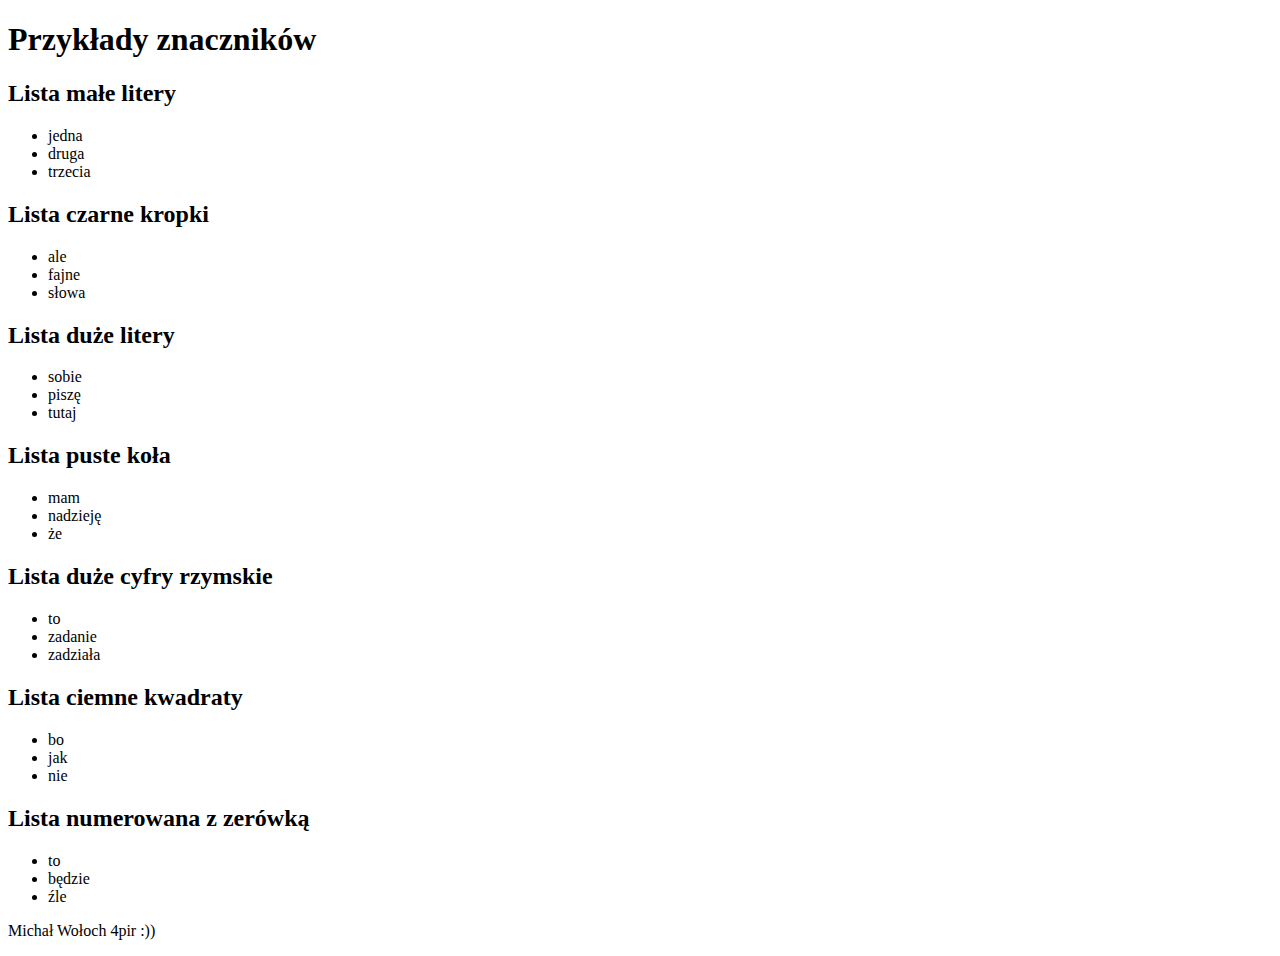
<file: Pracownia tworzenia stron/zadania_egzaminacyjne/Znaczniki/index.html>
<!DOCTYPE html>
<html lang="en">
<head>
    <meta charset="UTF-8">
    <meta http-equiv="X-UA-Compatible" content="IE=edge">
    <meta name="viewport" content="width=device-width, initial-scale=1.0">
    <title>Zadanie ze znacznikami</title>
    <link rel="stylesheet" href="style.css">
</head>
<body>

    <h1>Przykłady znaczników</h1>

    <h2>Lista małe litery</h2>
    <ul class="ml">
        <li>jedna</li>
        <li>druga</li>
        <li>trzecia</li>
    </ul>

    <h2>Lista czarne kropki</h2>
    <ul class="ck">
        <li>ale</li>
        <li>fajne</li>
        <li>słowa</li>
    </ul>

    <h2>Lista duże litery</h2>
    <ul class="dl">
        <li>sobie</li>
        <li>piszę</li>
        <li>tutaj</li>
    </ul>

    <h2>Lista puste koła</h2>
    <ul class="pk">
        <li>mam</li>
        <li>nadzieję</li>
        <li>że</li>
    </ul>

    <h2>Lista duże cyfry rzymskie</h2>
    <ul class="dcr">
        <li>to</li>
        <li>zadanie</li>
        <li>zadziała</li>
    </ul>

    <h2>Lista ciemne kwadraty</h2>
    <ul class="ck">
        <li>bo</li>
        <li>jak</li>
        <li>nie</li>
    </ul>

    <h2>Lista numerowana z zerówką</h2>
    <ul class="nz">
        <li>to</li>
        <li>będzie</li>
        <li>źle</li>
    </ul>

   

    <footer><p>Michał Wołoch 4pir :))</p></footer>
    
</body>
</html>
</file>
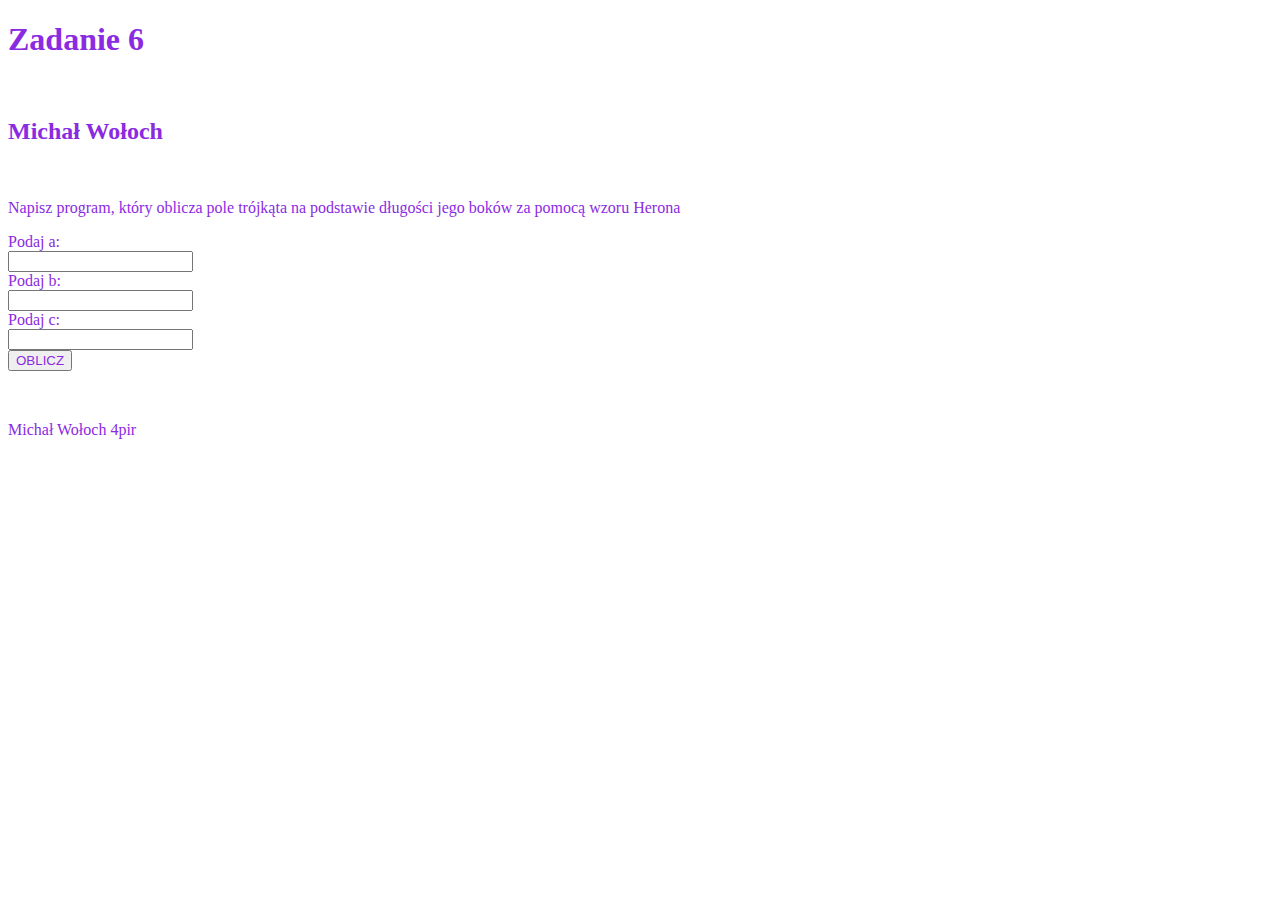
<file: Programowanie aplikacji/zadania egz/Z06/index.html>
<!DOCTYPE html>
<html lang="en">
<head>
    <meta charset="UTF-8">
    <meta http-equiv="X-UA-Compatible" content="IE=edge">
    <meta name="viewport" content="width=device-width, initial-scale=1.0">
    <title>Z06</title>
    <script src="main.js"></script>
    <link rel="stylesheet" href="style.css">
</head>
<body>
    
    <h1>Zadanie 6</h1><br>
    <h2>Michał Wołoch</h2><br>
        <p>Napisz program, który oblicza pole trójkąta na podstawie długości jego boków za pomocą wzoru Herona</p>
        <label for="a">Podaj a:</label><br>
        <input type="number" id="a"><br>
        <label for="b">Podaj b:</label><br>
        <input type="number" id="b"><br>
        <label for="c">Podaj c:</label><br>
        <input type="number" id="c"><br>
            <button onclick="essa()">OBLICZ</button>
            <p id="wynik"></p>

        <br><p>Michał Wołoch 4pir</p>
    
</body>
</html>
</file>
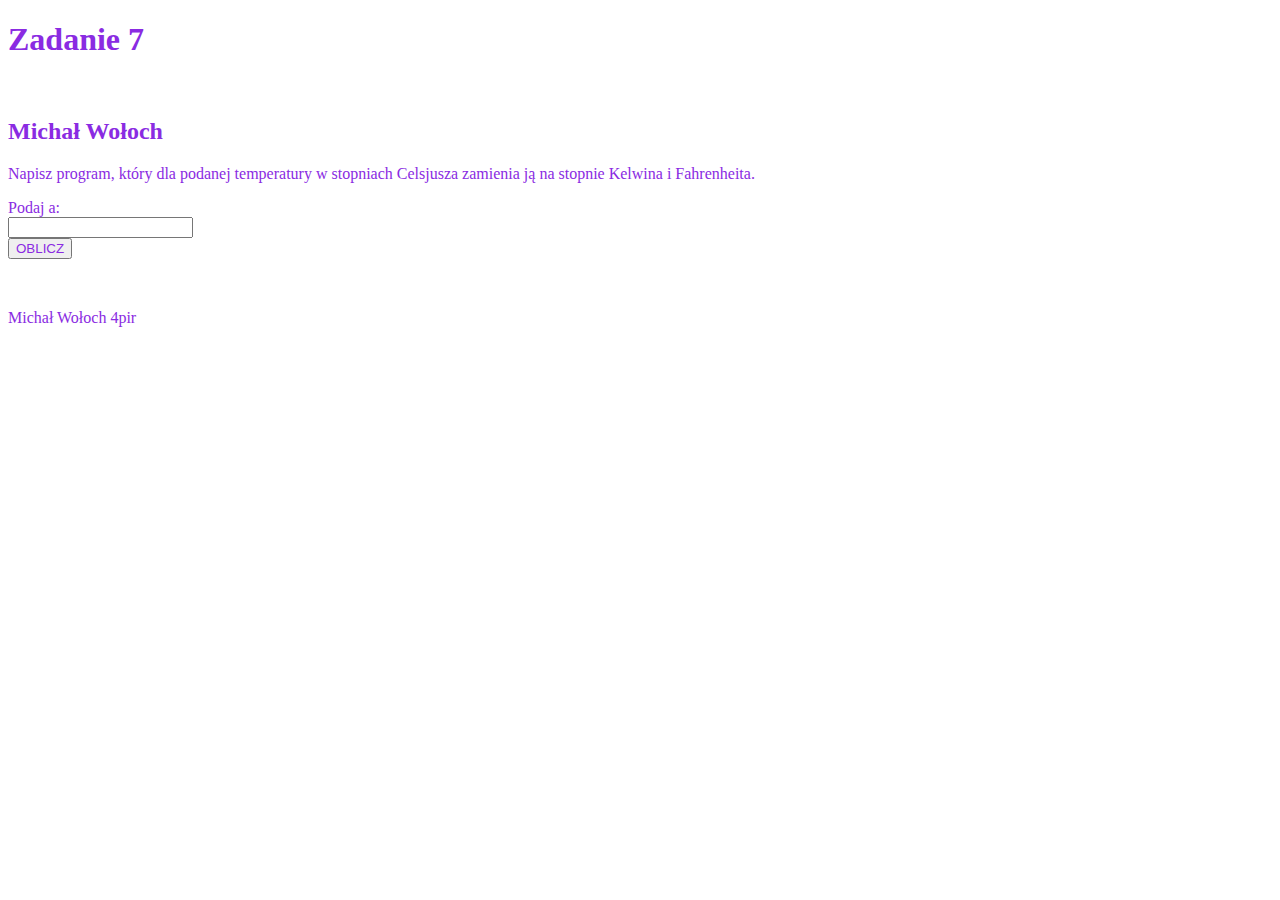
<file: Programowanie aplikacji/zadania egz/Z07/index.html>
<!DOCTYPE html>
<html lang="en">
<head>
    <meta charset="UTF-8">
    <meta http-equiv="X-UA-Compatible" content="IE=edge">
    <meta name="viewport" content="width=device-width, initial-scale=1.0">
    <title>Z07</title>
    <script src="main.js"></script>
    <link rel="stylesheet" href="style.css">
</head>
<body>
    <h1>Zadanie 7</h1><br>
    <h2>Michał Wołoch</h2>
        <p>Napisz program, który dla podanej temperatury w stopniach Celsjusza zamienia ją na stopnie Kelwina i Fahrenheita.</p>
        <label for="a">Podaj a:</label><br>
        <input type="number" id="a"><br>
        <button onclick="essa()">OBLICZ</button>
        <p id="wynik"></p>

    <br><p>Michał Wołoch 4pir</p>
</body>
</html>
</file>
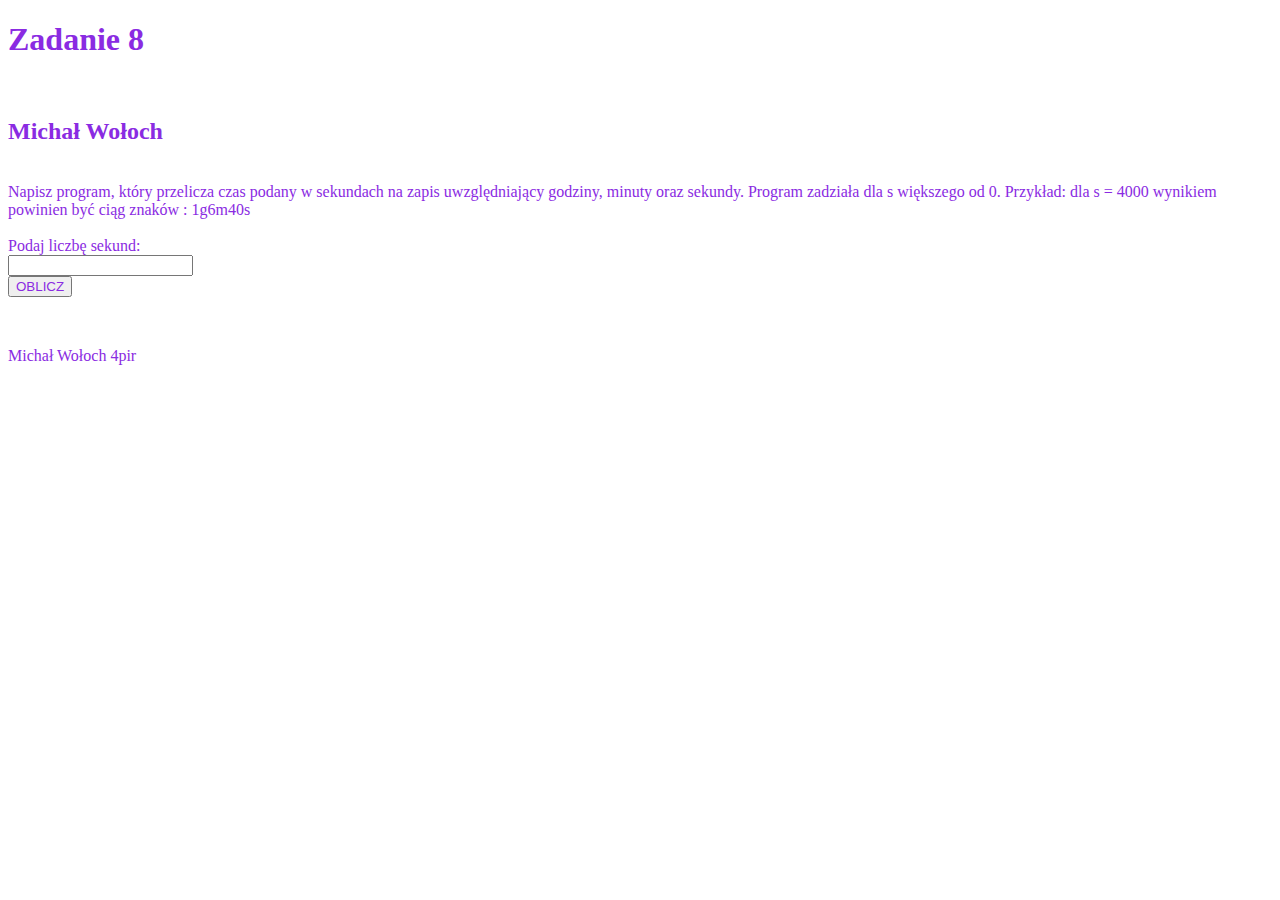
<file: Programowanie aplikacji/zadania egz/Z08/index.html>
<!DOCTYPE html>
<html lang="en">
<head>
    <meta charset="UTF-8">
    <meta http-equiv="X-UA-Compatible" content="IE=edge">
    <meta name="viewport" content="width=device-width, initial-scale=1.0">
    <title>Z08</title>
    <script src="main.js"></script>
    <link rel="stylesheet" href="style.css">
</head>
<body>
<h1>Zadanie 8</h1><br>
<h2>Michał Wołoch</h2><br>
        Napisz program, który przelicza czas podany w sekundach na zapis uwzględniający godziny, minuty oraz sekundy. Program zadziała dla s większego od 0. Przykład: dla s = 4000 wynikiem powinien być ciąg znaków : 1g6m40s<br><br>
        <label for="a">Podaj liczbę sekund:</label><br>
        <input type="number" id="a"><br>
        <button onclick="essa()">OBLICZ</button>
        <p id="wynik"></p>

    <br><p>Michał Wołoch 4pir</p>
</body>
</html>
</file>
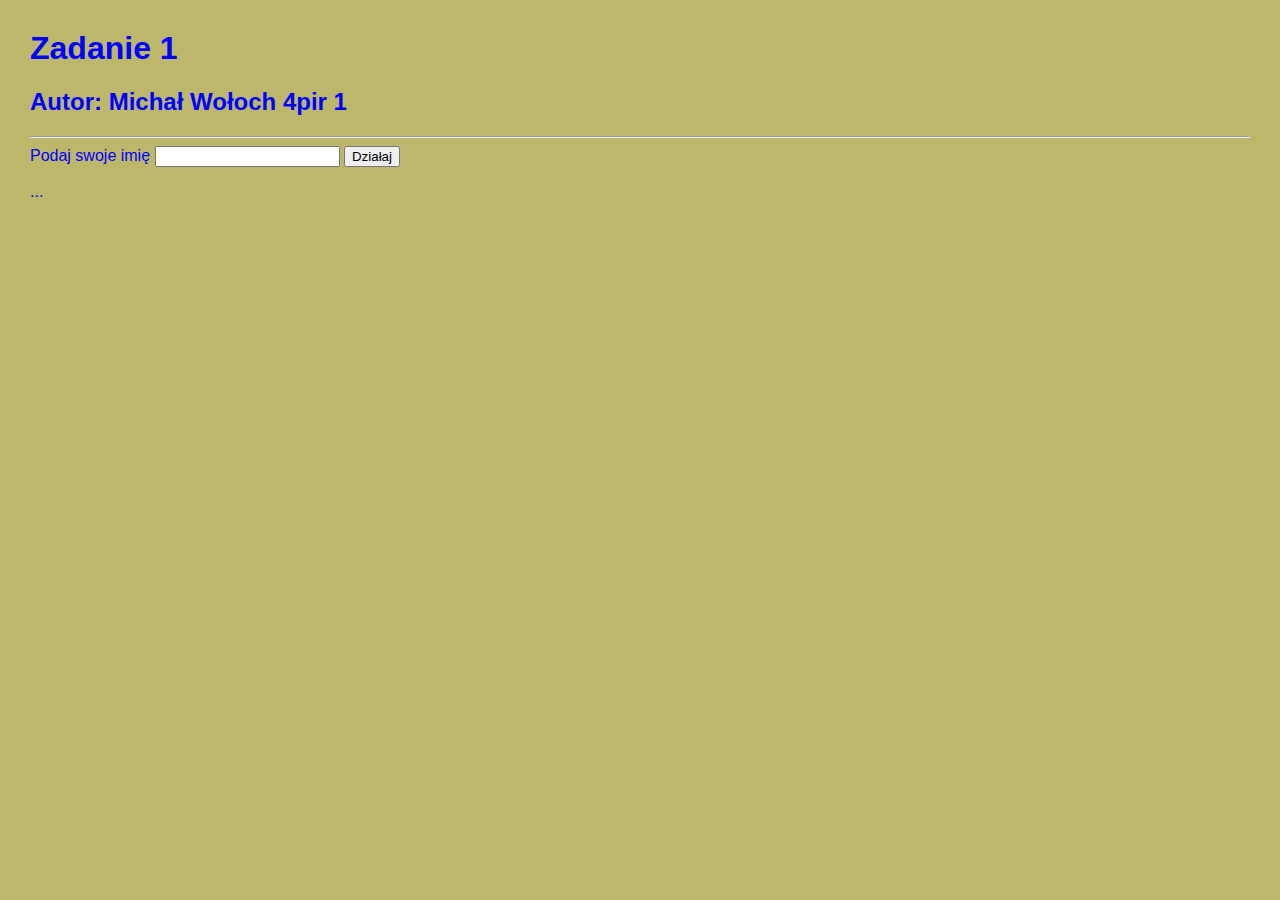
<file: Programowanie aplikacji/zadania_egzaminacyjne/01 Zadanie - powitanie z imieniem JS/index.html>
<!DOCTYPE html>
<html lang="en">
<head>
    <meta charset="UTF-8">
    <meta http-equiv="X-UA-Compatible" content="IE=edge">
    <meta name="viewport" content="width=device-width, initial-scale=1.0">
    <title>Zadanie 01 - powitanie ze skryptem</title>
    <link rel="stylesheet" href="style.css">
</head>
<body>
    <h1>Zadanie 1</h1>
    <h2>Autor: Michał Wołoch 4pir 1</h2>
    <hr>
        <label for="imie">Podaj swoje imię</label>
        <input type="text" id="imie">
        <button>Działaj</button>

    <p id="wynik">...</p>

    <script src="skrypt.js"></script>
</body>
</html>
</file>
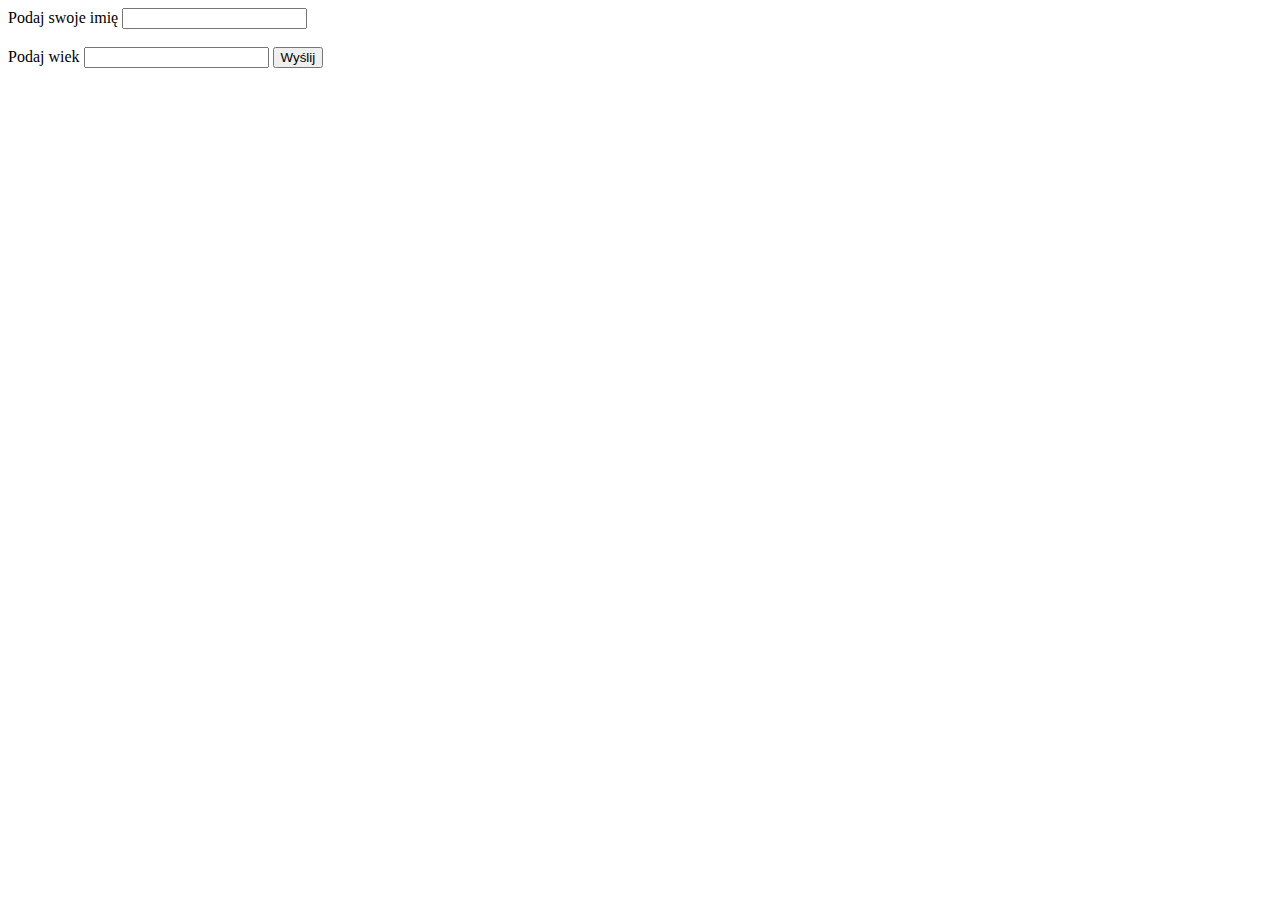
<file: Programowanie aplikacji/zadania_egzaminacyjne/PHP/01_Strona z powitaniem/index.html>
<!DOCTYPE html>
<html lang="en">
<head>
    <meta charset="UTF-8">
    <meta http-equiv="X-UA-Compatible" content="IE=edge">
    <meta name="viewport" content="width=device-width, initial-scale=1.0">
    <title>Strona z powitaniem</title>
</head>
<body>

    <form action="witaj.php" method="post">
        <label for="imie">Podaj swoje imię</label>
        <input type="text" id="imie" name="imie"><br><br>
        <label for="wiek">Podaj wiek</label>
        <input type="number" id="wiek" name="wiek">
        <input type="submit" value="Wyślij">
    </form>
    
</body>
</html>
</file>
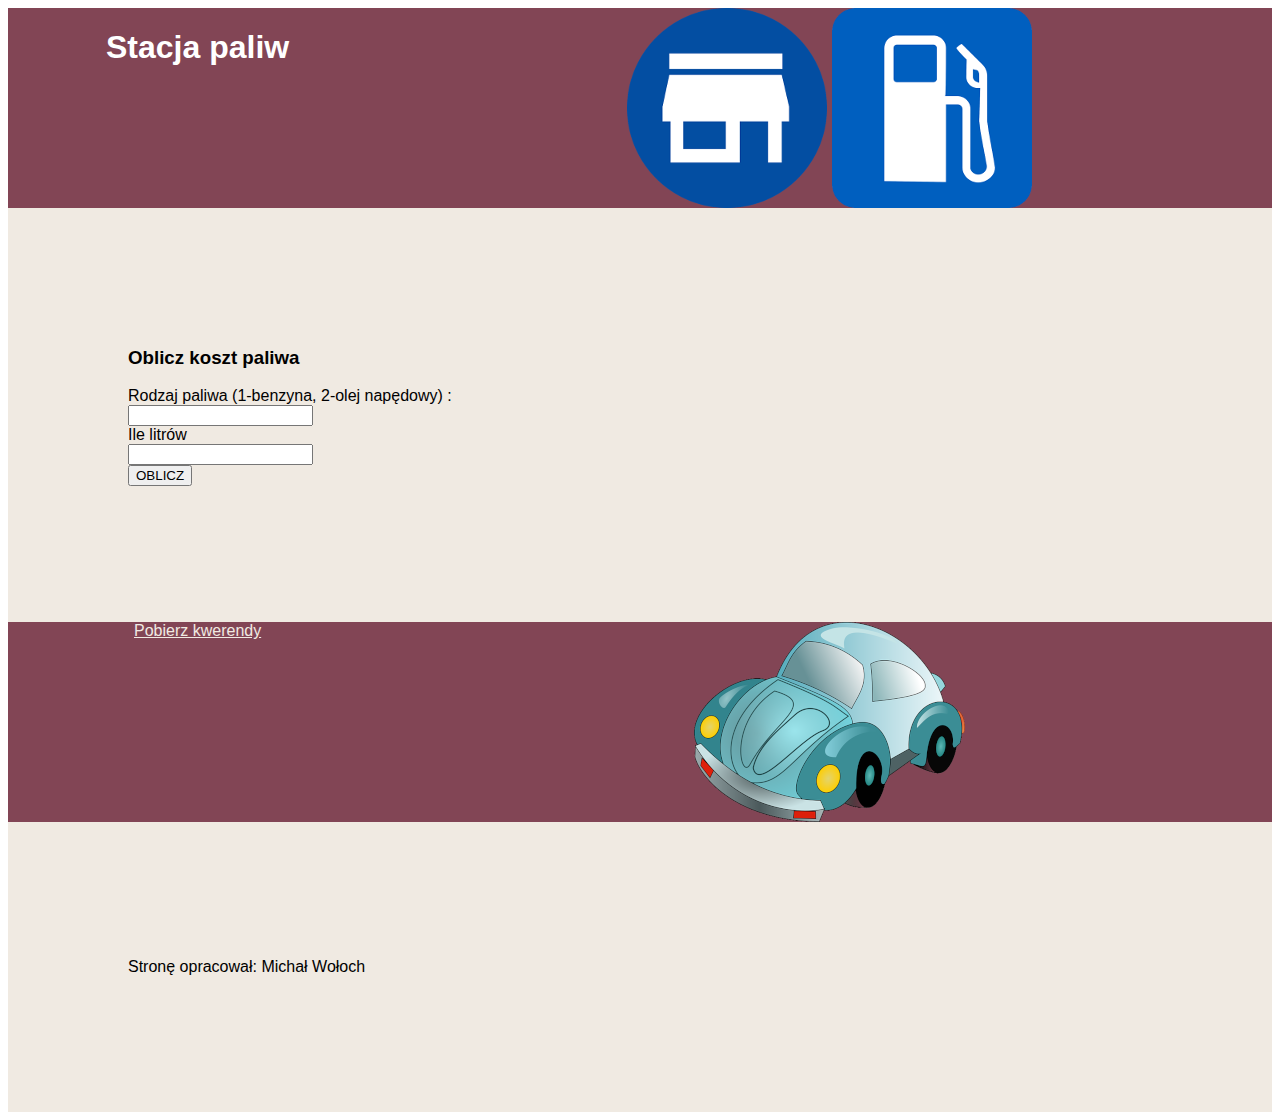
<file: Pracownia tworzenia stron/zadania_egzaminacyjne/Zad 1 stacja paliw - nb/obliczenia.html>
<!DOCTYPE html>
<html lang="en">
<head>
    <meta charset="UTF-8">
    <meta http-equiv="X-UA-Compatible" content="IE=edge">
    <meta name="viewport" content="width=device-width, initial-scale=1.0">
    <title>Stacja paliw</title>
    <link rel="stylesheet" href="styl3.css">
</head>
<body>
    <div id="baner_lewy">
        <h1>Stacja paliw</h1>
    </div>
    <div id="baner_prawy">
        <a href="stacja.html"><img src="home.png" alt=""></a>
        <a href="obliczenia.html"><img src="znak.png" alt=""></a>
    </div>
    <div id="blok_glowny">
        <h3>Oblicz koszt paliwa</h3>
        <label for="paliwo">Rodzaj paliwa (1-benzyna, 2-olej napędowy) :</label><br>
        <input type="number" id="paliwo"><br>
        <label for="Ile">Ile litrów</label><br>
        <input type="number" id="ile"><br>
        <button>OBLICZ</button>
        <p id="wynik"></p>
    </div>
    <div id="blok_lewy">
        <a href="kwerendy.txt">Pobierz kwerendy</a>
    </div>
    <div id="blok_prawy">
        <img src="samochod.png" alt="samochód">
    </div>
    <div id="stopka">
        <p>Stronę opracował: Michał Wołoch</p>
    </div>
    <script src="skrypt.js"></script>
</body>
</html>
</file>
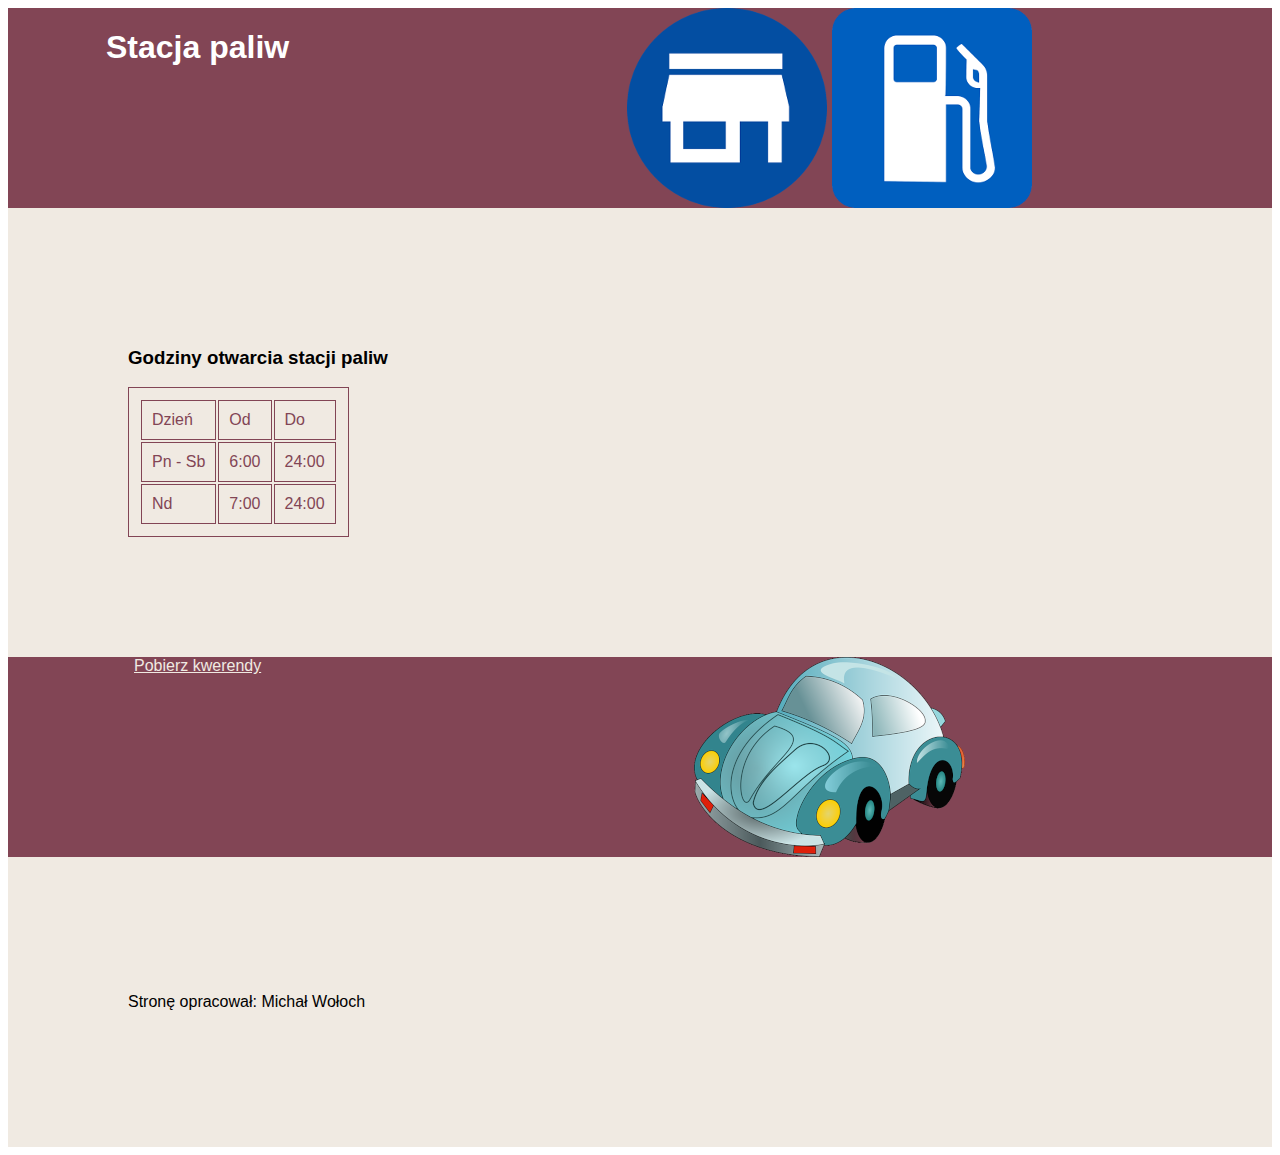
<file: Pracownia tworzenia stron/zadania_egzaminacyjne/Zad 1 stacja paliw - nb/stacja.html>
<!DOCTYPE html>
<html lang="en">
<head>
    <meta charset="UTF-8">
    <meta http-equiv="X-UA-Compatible" content="IE=edge">
    <meta name="viewport" content="width=device-width, initial-scale=1.0">
    <title>Stacja paliw</title>
    <link rel="stylesheet" href="styl3.css">
</head>
<body>
    <div id="baner_lewy">
        <h1>Stacja paliw</h1>
    </div>
    <div id="baner_prawy">
        <a href="stacja.html"><img src="home.png" alt=""></a>
        <a href="obliczenia.html"><img src="znak.png" alt=""></a>
    </div>
    <div id="blok_glowny">
        <h3>Godziny otwarcia stacji paliw</h3>
        <table>
            <tr><td>Dzień </td><td>Od </td><td>Do </td></tr>
            <tr><td>Pn - Sb </td><td>6:00 </td><td>24:00 </td></tr>
            <tr><td>Nd </td><td>7:00 </td><td>24:00 </td></tr>
        </table>
    </div>
    <div id="blok_lewy">
        <a href="kwerendy.txt">Pobierz kwerendy</a>
    </div>
    <div id="blok_prawy">
        <img src="samochod.png" alt="samochód">
    </div>
    <div id="stopka">
        <p>Stronę opracował: Michał Wołoch</p>
    </div>
</body>
</html>
</file>
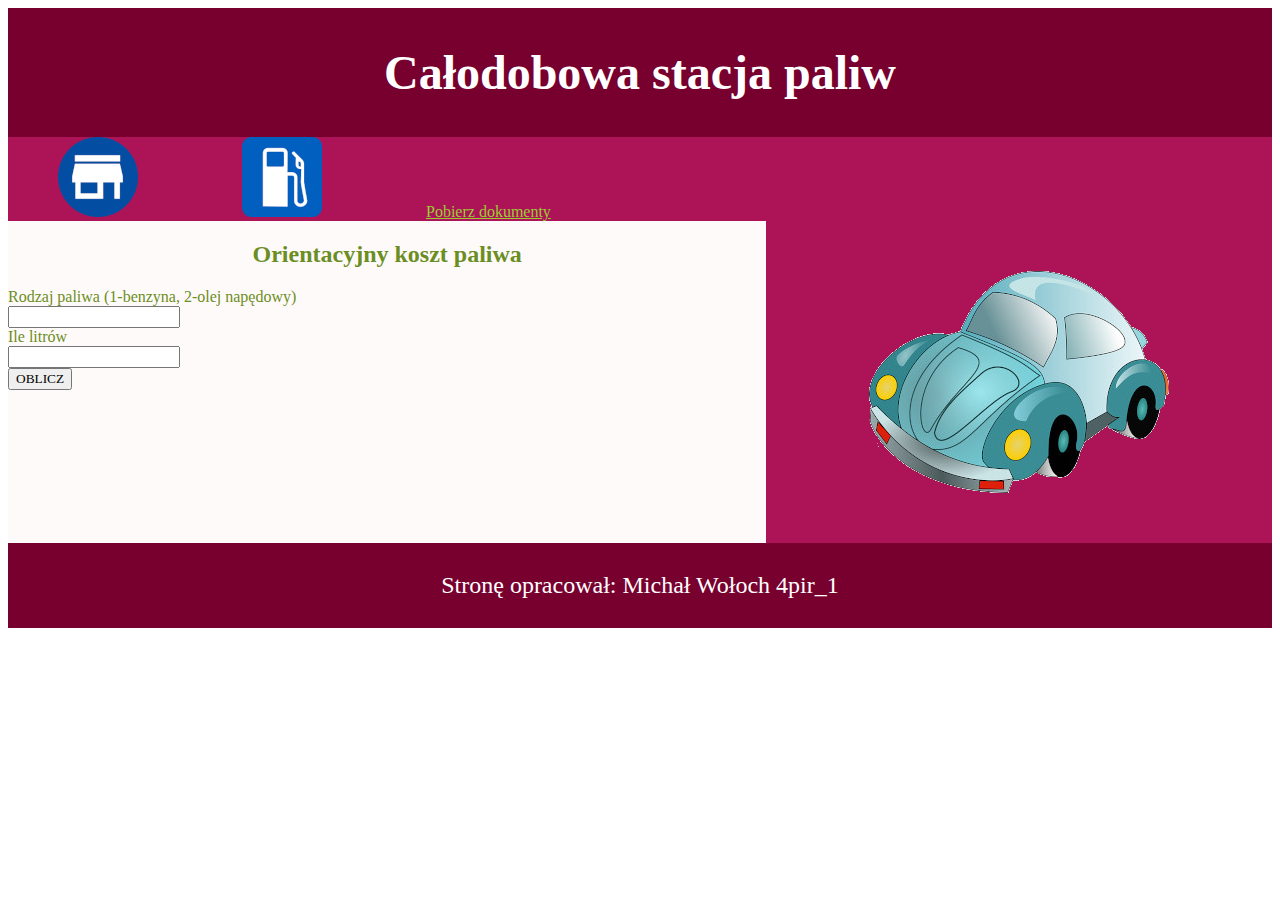
<file: Pracownia tworzenia stron/zadania_egzaminacyjne/Zad 2 całodobowa stacja paliwowa/obliczenia.html>
<!DOCTYPE html>
<html lang="pl">
<head>
    <meta charset="UTF-8">
    <meta http-equiv="X-UA-Compatible" content="IE=edge">
    <meta name="viewport" content="width=device-width, initial-scale=1.0">
    <title>Stacja paliw</title>
    <link rel="stylesheet" href="styl2.css">
</head>
<body>
    <div id="baner">
        <h1>Całodobowa stacja paliw</h1>
    </div>
    <div id="menu">
        <a href="stacja.html"><img src="home.png"></a>
        <a href="obliczenia.html"><img src="znak.png"></a>
        <a href="kwerendy.txt">Pobierz dokumenty</a>
    </div>
    <div id="blok-lewy">
        <h2>Orientacyjny koszt paliwa</h2>
        <label for="paliwo">Rodzaj paliwa (1-benzyna, 2-olej napędowy)</label><br>
        <input type="number" id="paliwo"><br>
        <label for="ile">Ile litrów</label><br>
        <input type="number" id="ile"><br>
        <button>OBLICZ</button>
        <p id="wynik"></p>
    </div>
    <div id="blok-prawy">
        <img src="samochod.png" id="samochod" alt="samochód">
    </div>
    <div id="stopka">
        <p>Stronę opracował: Michał Wołoch 4pir_1</p>
    </div>
    <script src="skrypt.js"></script>

</body>
</html>
</file>
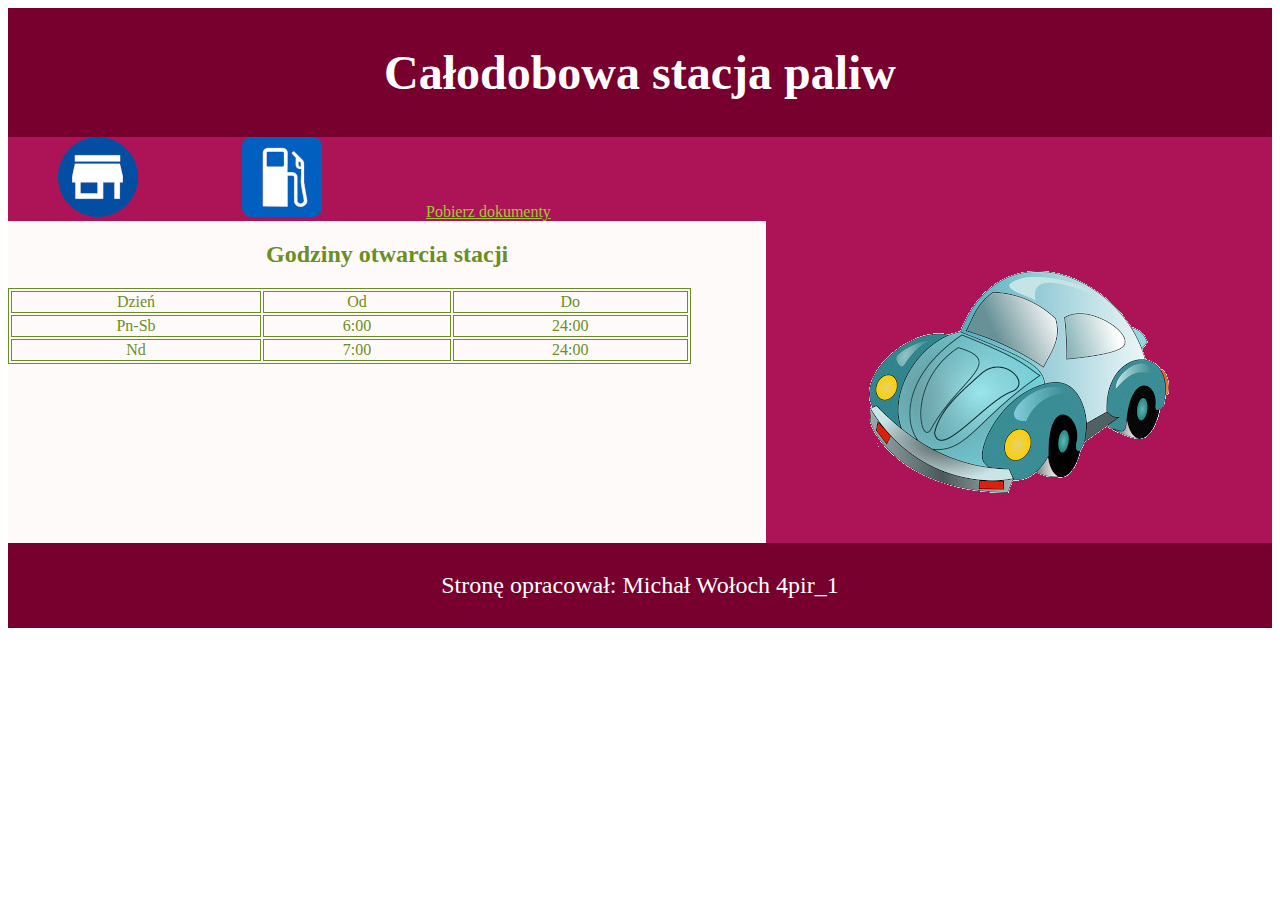
<file: Pracownia tworzenia stron/zadania_egzaminacyjne/Zad 2 całodobowa stacja paliwowa/stacja.html>
<!DOCTYPE html>
<html lang="pl">
<head>
    <meta charset="UTF-8">
    <meta http-equiv="X-UA-Compatible" content="IE=edge">
    <meta name="viewport" content="width=device-width, initial-scale=1.0">
    <title>Stacja paliw</title>
    <link rel="stylesheet" href="styl2.css">
</head>
<body>
    <div id="baner">
        <h1>Całodobowa stacja paliw</h1>
    </div>
    <div id="menu">
        <a href="stacja.html"><img src="home.png"></a>
        <a href="obliczenia.html"><img src="znak.png"></a>
        <a href="kwerendy.txt">Pobierz dokumenty</a>
    </div>
    <div id="blok-lewy">
        <h2>Godziny otwarcia stacji</h2>
        <table>
            <tr><td>Dzień </td><td>Od </td><td>Do </td></tr>
            <tr><td>Pn-Sb </td><td>6:00 </td><td>24:00 </td></tr>
            <tr><td>Nd </td><td>7:00 </td><td>24:00 </td></tr>
        </table>
    </div>
    <div id="blok-prawy">
        <img src="samochod.png" id="samochod" alt="samochód"></div>
    <div id="stopka">
        <p>Stronę opracował: Michał Wołoch 4pir_1</p>
    </div>
</body>
</html>
</file>
<file: Pracownia tworzenia stron/zadania_egzaminacyjne/Znaczniki/style.css>
.ml {

}
</file>
<file: Programowanie aplikacji/zadania egz/Z06/style.css>
* {
    color: blueviolet;
}
</file>
<file: Programowanie aplikacji/zadania egz/Z07/style.css>
* {
    color: blueviolet;
}
</file>
<file: Programowanie aplikacji/zadania egz/Z08/style.css>
* {
    color: blueviolet;
}
</file>
<file: Programowanie aplikacji/zadania_egzaminacyjne/01 Zadanie - powitanie z imieniem JS/style.css>
body {
    background-color: darkkhaki;
    font-family: -apple-system, BlinkMacSystemFont, 'Segoe UI', Roboto, Oxygen, Ubuntu, Cantarell, 'Open Sans', 'Helvetica Neue', sans-serif;
    margin: 30px;
    color: blue;
}
</file>
<file: Pracownia tworzenia stron/zadania_egzaminacyjne/Zad 1 stacja paliw - nb/styl3.css>
* {
    box-sizing: border-box;
}
body {
    font-family: Helvetica;
}

#blok_lewy, #baner_lewy {
    background-color: rgb(130, 69, 85);
    color: white;
    width: 30%;
    height: 200px;
    text-align: center;
}

#baner_prawy, #blok_prawy {
    background-color: rgb(130,69,85);
    color: white;
    width: 70%;
    height: 200px;
    text-align: center;
}

#blok_glowny, #stopka {
    background-color: rgb(240,234,226);
    padding: 120px;
    clear: both;
}

#baner_lewy, #baner_prawy, #blok_lewy, #blok_prawy {
    float: left;
}

table, td {
    border: 1px rgb(130, 69, 85) solid;
    color: rgb(130, 69, 85);
    padding: 10px;
}

a {
    color: rgb(240,234,226);
}
</file>
<file: Pracownia tworzenia stron/zadania_egzaminacyjne/Zad 2 całodobowa stacja paliwowa/styl2.css>
* {
    box-sizing: border-box;
    font-family: Cambria;
    text-align: center;
}

#baner, #stopka {
background-color: rgb(120, 0, 46);
color: white;
padding: 5px;
font-size: 150%;
clear: both;
}

#menu {
    background-color: rgb(173, 20, 87);
    text-align: left;
}

#blok-lewy {
    background-color: snow;
    color: olivedrab;
    width: 60%;
    height: 322px;
    text-align: left;
    float: left;
}

#blok-prawy {
    background-color: rgb(173, 20, 87);
    width: 40%;
    height: 322px;
    float: left;
}

#samochod {
    margin: 40px;
    padding: 10px;
}

#samochod:hover {
    border: 1px;
    color: yellowgreen;
    border-style: dotted;
}

a {
    padding-left: 0px;
    padding-top: 0px;
    padding-left: 50px;
    padding-right: 50px;
    color: yellowgreen;
}

table, td {
    border: 1px olivedrab solid;
}

table {
    width: 90%;
}
</file>
